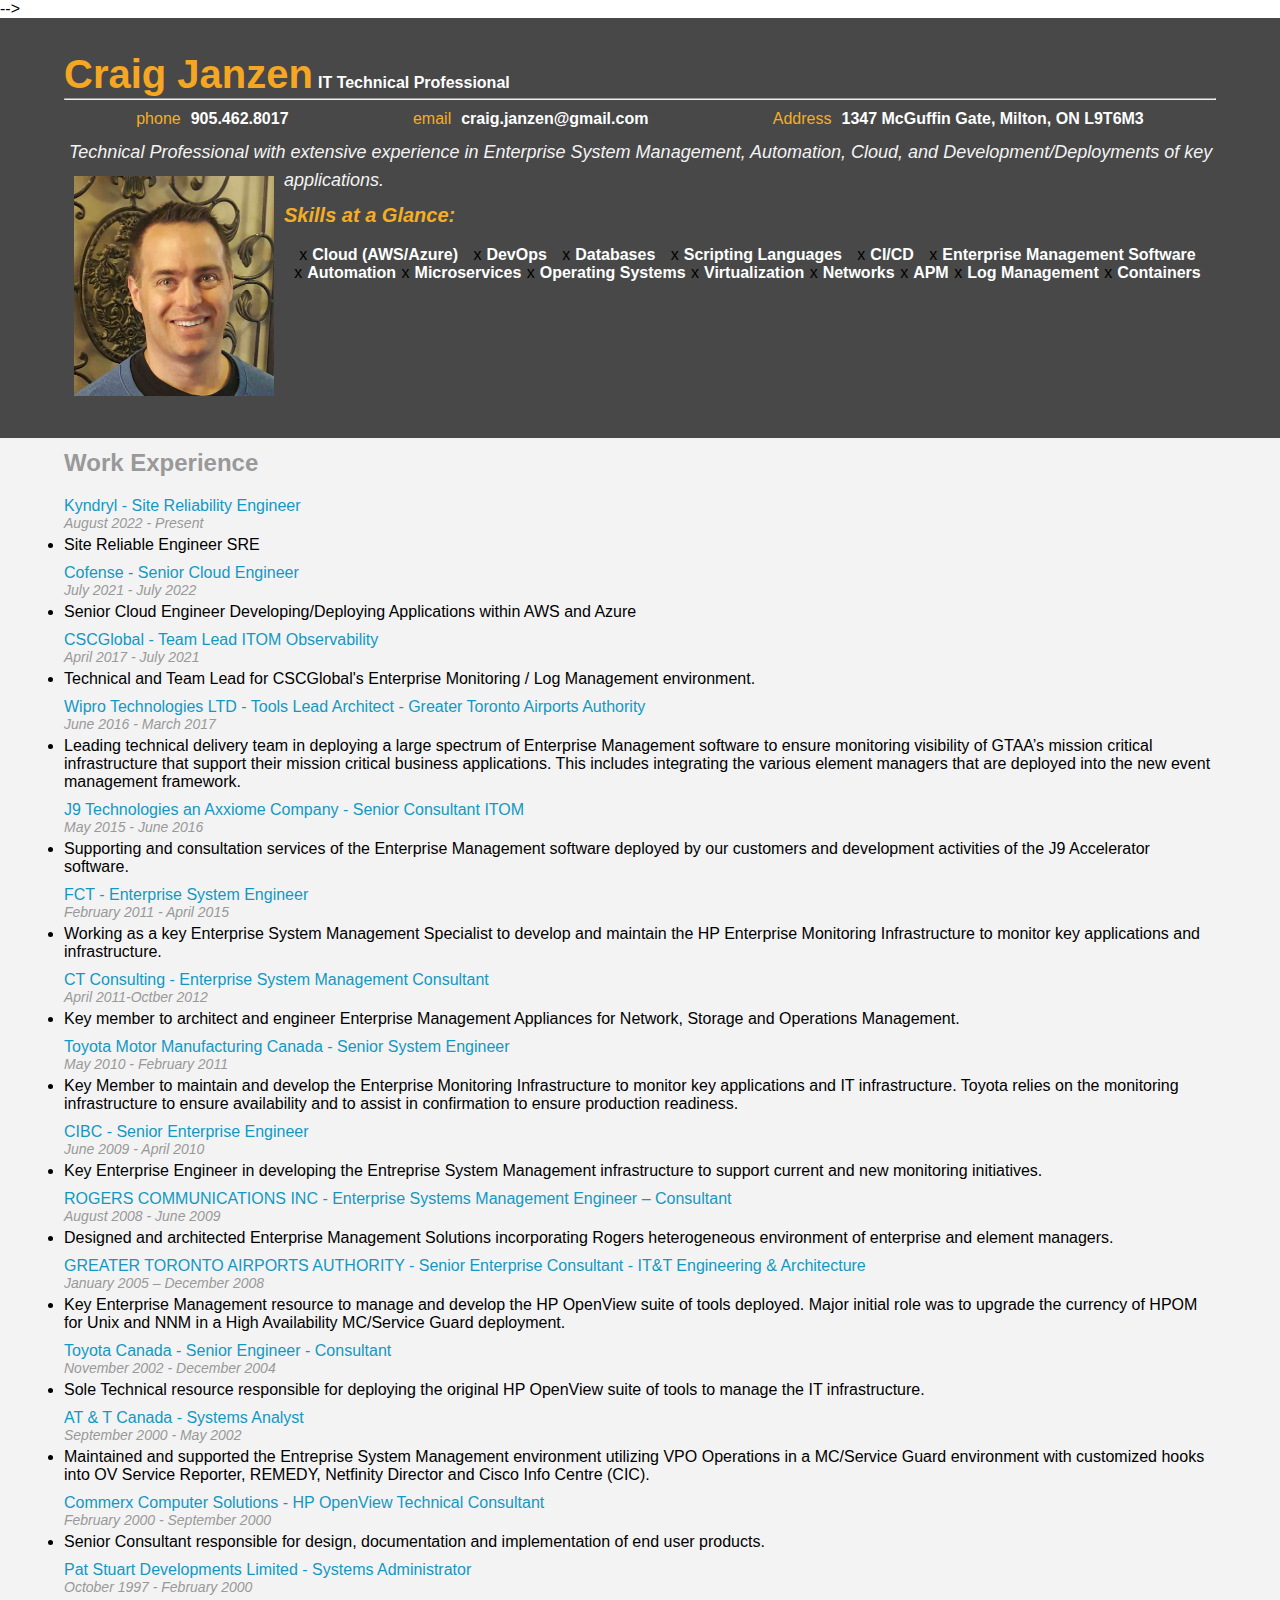
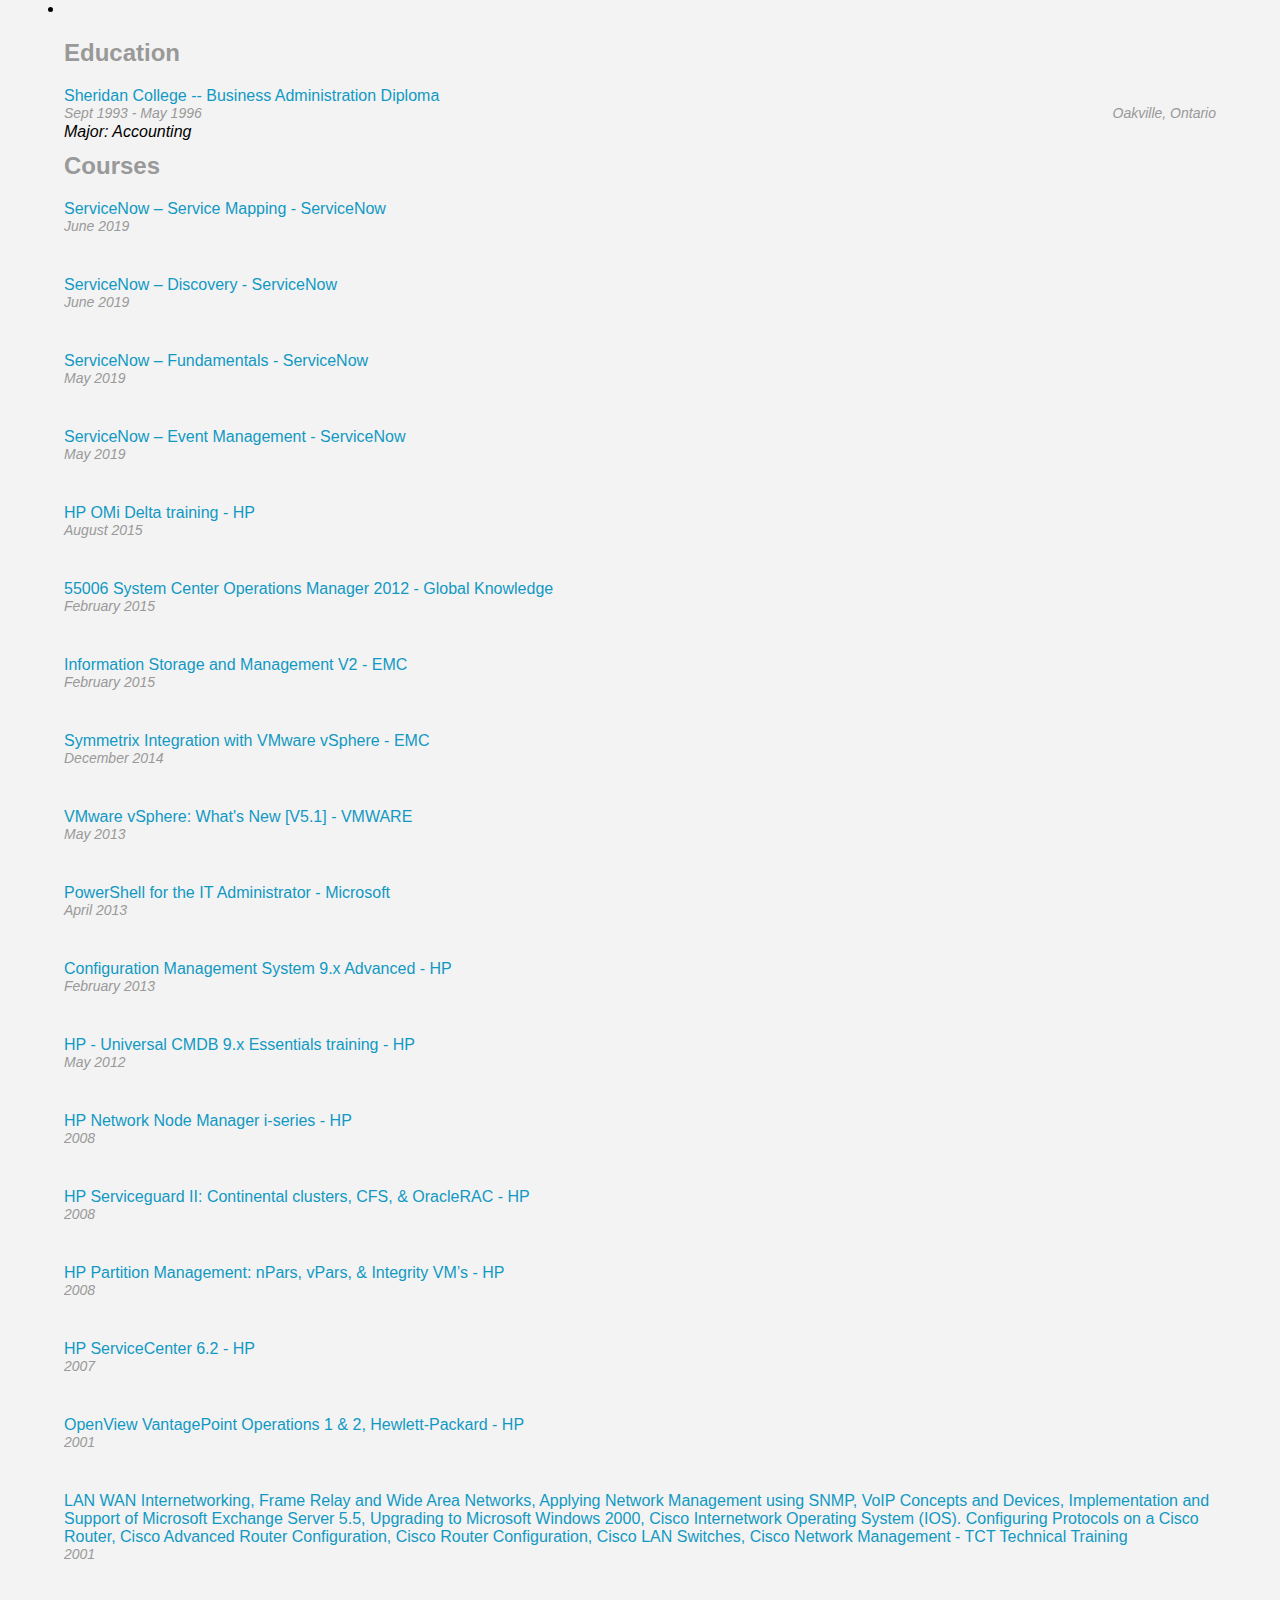
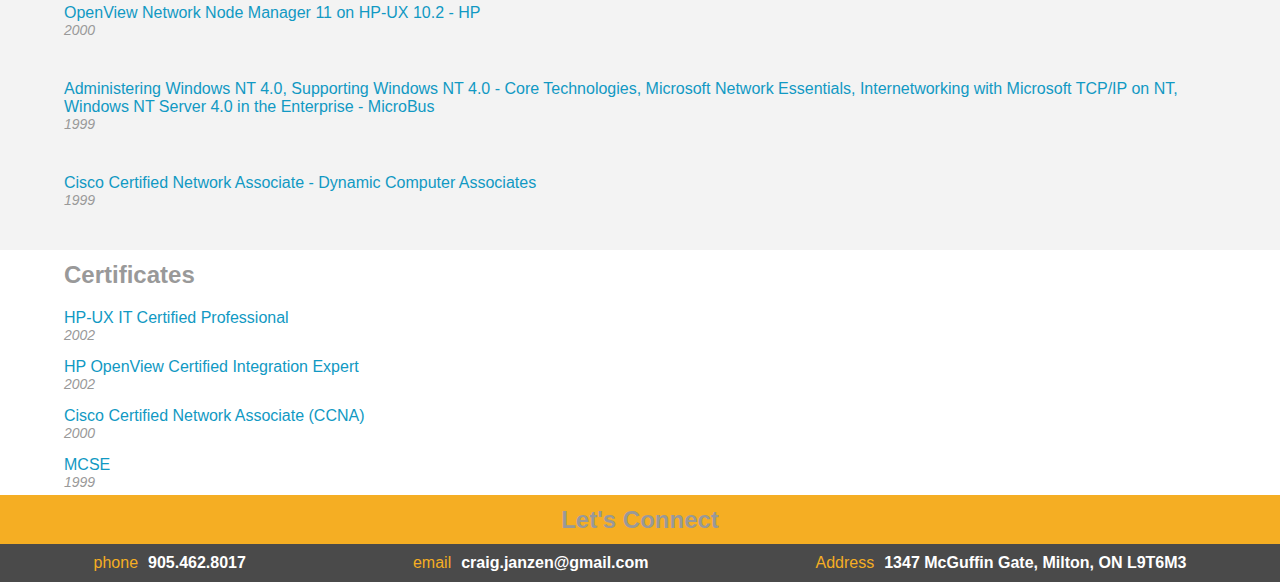
<file: index.html>
<!DOCTYPE html>

<!--
This is an HTML document. It contains information about how elements in the website
are arranged. In other words, it describes the layout of a website.

I can't wait to see the resumes you put together!

Cameron Pittman, Udacity Course Developer
-->

<!--
The <head> of a website generally links to important resources the page will
need to load. You'll see a lot of <link>s to CSS files for styles and
<scripts> for JavaScript files to build interactions.
-->
<head>
  <!-- This tells the browser how to read the document. -->
  <meta charset="utf-8">

  <!-- Tells the browser what the title of this page should be. -->
  <title>Craig Janzen Resume</title>

  <!-- Load the page styles. -->
  <link href="style.css" rel="stylesheet" type="text/css">

  <!--
  jQuery is a common JavaScript library for reading and making changes to the
  Document Object Model (DOM). The DOM is a tree that contains information
  about what is actually visible on a website.

  While HTML is a static document, the browser converts HTML to the
  DOM and the DOM can change. In fact, JavaScript's power comes from
  its ability to manipulate the DOM, which is essentially a JavaScript
  object. When JavaScript makes something interesting happen on a
  website, it's likely the action happened because JavaScript changed
  the DOM. jQuery is fast and easy to use, but it doesn't do anything
  you can't accomplish with vanilla (regular) JavaScript.
  -->
  <script src="jQuery.js"></script>

  <!-- More on helper.js in the class -->
  <script src="helper.js"></script>

  <!--
  Uncomment the <script> tag below when you're ready to add an interactive
  Google Map to your resume!
  
  <script type="text/javascript" src="https://maps.googleapis.com/maps/api/js?libraries=places&key=AIzaSyBoG5ikinf7cLOkqqJiiWGpa9ReZVsUbDg"></script> -->
-->
  <meta name="viewport" content="width=device-width">
</head>
<body unresolved>
  <div id="main">
      <!-- You'll be deleting this line in the course -->

    <!--
    Everything from here to the <script> tag below is the skeleton of your
    website. Your code will add information to each of the sections of the
    resume below. You can pretty easily figure out what each section will
    display by looking at the id or at what's written between the <h2> tags.
    -->
    <div id="header" class="center-content clearfix">
      <ul id="topContacts" class='flex-box'></ul>
    </div>
    <div style='clear: both;'></div>
    <div id="workExperience" class='gray'>
      <h2>Work Experience</h2>
    </div>
    <div id="education" class='gray'>
      <h2>Education</h2>
    </div>
     <div id="projects">
      <h2>Certificates</h2>
    </div>
    <!-- <div id="mapDiv">
      <h2>Where I have Worked</h2>
    </div> -->
    <div id="letsConnect" class='dark-gray'>
      <h2 class='orange center-text'>Let's Connect</h2>
        <ul id="footerContacts" class="flex-box">
      </ul>
    </div>
  </div>

  <!--
  The next line tells the browser where to download the JavaScript file you'll be
  writing. In resumeBuilder.js, you'll be writing code that builds the resume
  dynamically when this website, index.html, is opened.
  -->
  <script src="resumeBuilder1.js"></script>


  <!--
  These scripts are written in JavaScript. You'll be breaking them down as part of
  a quiz. Essentially, the next few lines are checking to see if you have not
  changed each section of the resume. If you have not made any changes to a section
  of the resume, then that part of the resume does not show up. More on this in the
  course.
  -->

  <script type="text/javascript">
    // Notice how all of a sudden there's JavaScript inside this HTML
    // document? You can write JavaScript between <script> tags. At the end of your
    // JavaScript, don't forget the closing script tag with the slash (/).


    // Also, this is a JavaScript style comment. You can comment in JavaScript with:

    //   two slashes for all following characters on a single line, or

    /*
        an opening and closing set of slash asterisks for block comments.
    */


    if(document.getElementsByClassName('flex-item').length === 0) {
      document.getElementById('topContacts').style.display = 'none';
    }
    if(document.getElementsByTagName('h1').length === 0) {
      document.getElementById('header').style.display = 'none';
    }
    if(document.getElementsByClassName('work-entry').length === 0) {
      document.getElementById('workExperience').style.display = 'none';
    }
    if(document.getElementsByClassName('project-entry').length === 0) {
      document.getElementById('projects').style.display = 'none';
    }
    if(document.getElementsByClassName('education-entry').length === 0) {
   //   document.getElementById('education').style.display = 'none';
         document.getElementById('education').style.display = "black";
    }
    if(document.getElementsByClassName('flex-item').length === 0) {
      document.getElementById('letsConnect').style.display = 'none';
    }
    if(document.getElementById('map') === null) {
      document.getElementById('mapDiv').style.display = 'none';
    }
  </script>
</body>
</html>
</file>
<file: style.css>
* {
  padding:0;
  margin:0;
  font-family: 'Roboto', sans-serif;
}

.clearfix {
  overflow: auto;
}

.education-entry, .work-entry, .project-entry {
  padding-left: 5%;
  padding-right: 5%;
}

h1 {
  font-size: 40px;
  color: #F5A623;
  line-height: 48px;
  display: inline;
}

h2 {
  font-weight: bold;
  font-size: 24px;
  color: #999999;
  line-height: 29px;
  padding: 10px;
}

h3 {
  font-style: italic;
  font-size: 20px;
  color: #000000;
  line-height: 22px;
}

h4 {
  font-weight: bold;
  font-size: 14px;
  color: #4A4A4A;
  line-height: 17px;
}

h2, h3, h4, h5 {
  padding:10px;
  padding-left: 5%;
  padding-right: 5%;
}


.date-text {
  font-style: italic;
  font-size: 14px;
  color: #999999;
  line-height: 16px;
  float: left;
}

.location-text {
  font-style: italic;
  font-size: 14px;
  color: #999999;
  line-height: 16px;
  float: right;

}

p {
  font-size: 14px;
  color: #333333;
  line-height: 21px;
}

a {
  color: #1199C3;
  text-decoration: none;
  margin-top: 10px;
  display: block;
}

.welcome-message {
  font-style: italic;
  font-size: 18px;
  color: #F3F3F3;
  line-height: 28px;
}

#skillsH3 {
  color: #F5AE23;
  display: none;
}

.orange {
  background-color: #F5AE23;
}

.orange-text {
  color: #F5AE23;
}

.white-text {
  font-weight: bold;
  color: #FFFFFF;
}

.gray {
  background-color: #F3F3F3;
  padding-bottom: 10px;
  clear:both;
}

.dark-gray {
  background-color: #4A4A4A;
}

/* TODO: Replace with image later */
#header {
  background-color: #484848;
}

.flex-box {
  display: -webkit-flex;
  display: flex;
  flex-direction: row;
  flex-wrap: wrap;
  justify-content: space-around;
  padding: 10px;
}

.center-content {
  padding-top: 2.5%;
  padding-left: 5%;
  padding-right: 5%;
  padding-bottom: 2.5%
}

ul {
  list-style-type: none;
  display: inline-block;
  text-align:left;
}

.biopic {
  float: left;
  padding: 10px;
  width: 200px;
  display: none;
}

img {
  padding: 10px;
}

/* Bar chart stuff */
.chart div {
  font: 10px sans-serif;
  background-color: #4A4A4A;
  text-align: right;
  padding: 3px;
  margin: 1px;
  height: 12px;
  color: white;
  display: inline-block;
}

span {
  padding: 5px;
}

#letsConnect {
  text-align: center;
}

@media only screen and (max-width: 1024px) {
  #letsConnect {
    margin-top: 5%;
  }
}

@media only screen and (max-width:900px) {
  .biopic {
    width: 175px;
  }
}

@media only screen and (max-width: 750px) {
  #letsConnect {
    margin-top: 10%;
  }
  .biopic {
    width: 150px;
  }
  .welcome-message {
    display: none;
  }
}

#map {
  display: block;
  height: 100%;
  margin-left: 5%;
  margin-right: 5%;
}

#mapDiv {
  height: 400px;
  width: 100%;
  padding-bottom: 5%;
}

@media only screen and (min-width: 750px) {
  #skillsH3,
  .biopic {
    display: block;
  }
}
</file>
